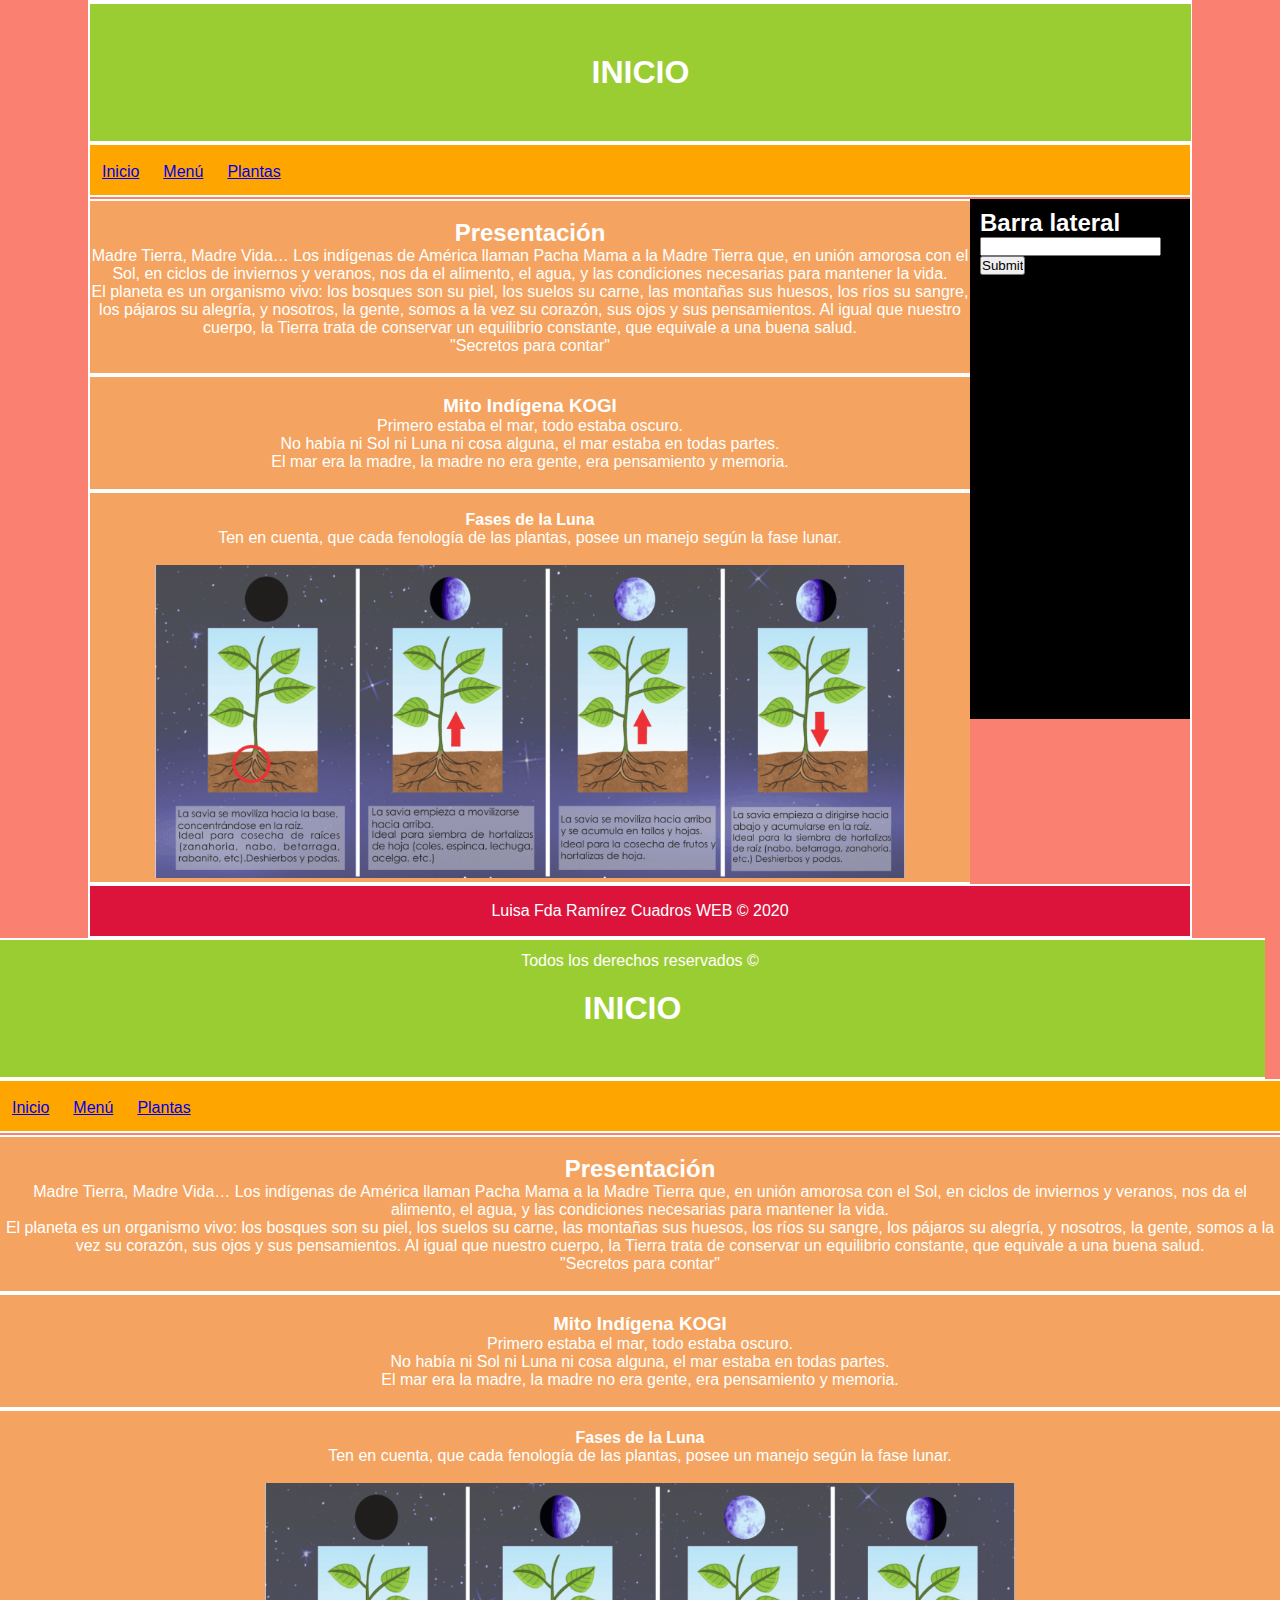
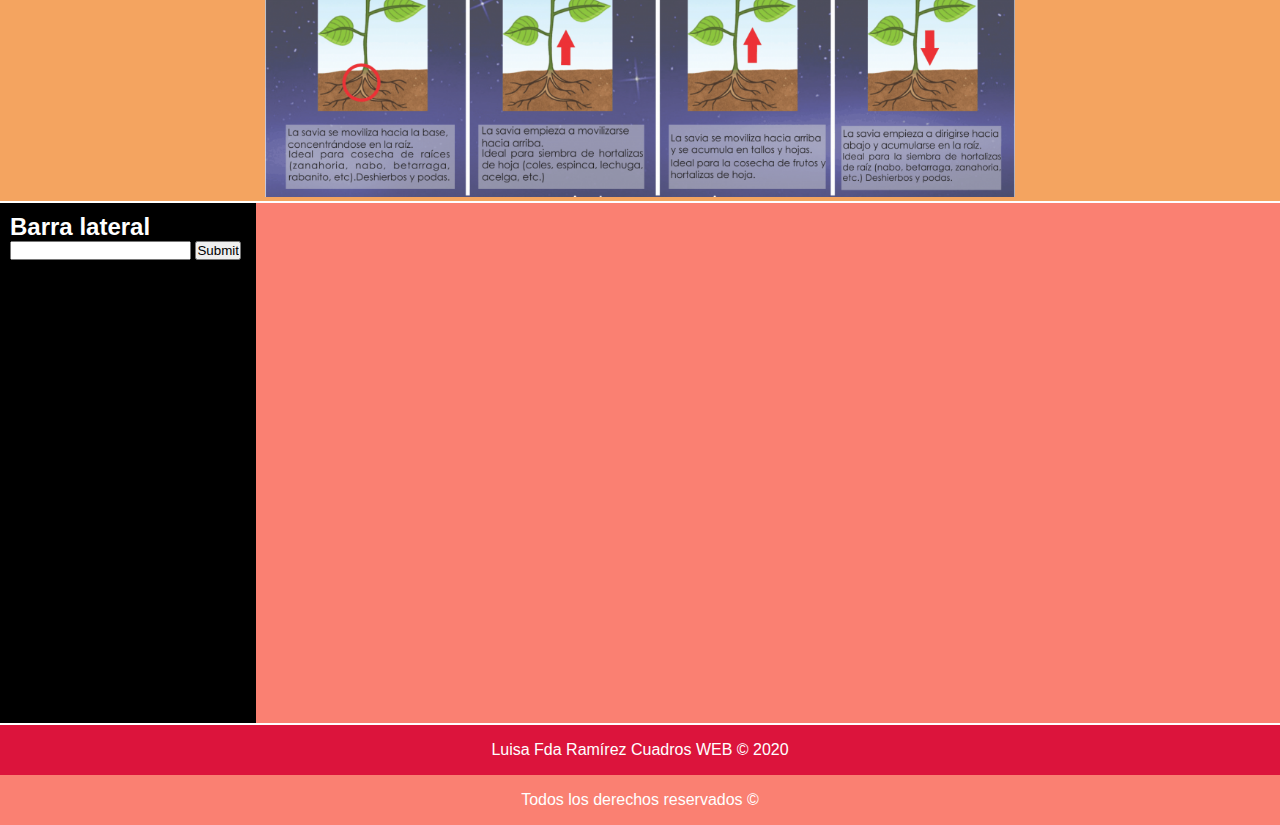
<file: index.html>
<!DOCTYPE html>
<html>

<head>
    <meta charset="utf-8" />
    <title>INICIO</title>
    <link rel="stylesheet" href="estilos.css" />

    <body>

        <div id="container">

            <header>
                <h1>INICIO</h1>
            </header>

            <nav>

                <ul>
                    <li>
                        <a href="index.html">Inicio</a>
                    </li>
                    <li>
                        <a href="menu.html">Menú</a>
                    </li>
                    <li>
                        <a href="plantas.html">Plantas</a>
                    </li>
                </ul>

            </nav>

            <div class="clearfix"></div>

            <section id="content">
                <article class="article">
                    <br/>
                    <h2>Presentación</h2>
                    <p> Madre Tierra, Madre Vida… Los indígenas de América llaman Pacha Mama a la Madre Tierra que, en unión amorosa con el Sol, en ciclos de inviernos y veranos, nos da el alimento, el agua, y las condiciones necesarias para mantener la vida.
                        <br/> El planeta es un organismo vivo: los bosques son su piel, los suelos su carne, las montañas sus huesos, los ríos su sangre, los pájaros su alegría, y nosotros, la gente, somos a la vez su corazón, sus ojos y sus pensamientos.
                        Al igual que nuestro cuerpo, la Tierra trata de conservar un equilibrio constante, que equivale a una buena salud.
                        <br/> "Secretos para contar"
                        <br/>
                        <br/>
                    </p>
                </article>

                <article class="article">
                    <br/>
                    <h3>Mito Indígena KOGI </h3>
                    <p>
                        Primero estaba el mar, todo estaba oscuro. <br/> No había ni Sol ni Luna ni cosa alguna, el mar estaba en todas partes.<br/> El mar era la madre, la madre no era gente, era pensamiento y memoria.<br/>
                    </p>
                    <br/>
                </article>

                <article class="article">
                    <br/>
                    <h4>Fases de la Luna</h4>
                    <p>Ten en cuenta, que cada fenología de las plantas, posee un manejo según la fase lunar.</p> <br/>
                    <img width="750px" alt="esto es una imágen" src="Img/FaseLunar.jpg">
                    <br/>
                </article>
            </section>

            <aside>
                <h2>Barra lateral</h2>
                <form>
                    <input type="text">
                    <input type="submit">
                </form>
            </aside>

            <div class="clearfix"></div>

            <footer>
                Luisa Fda Ramírez Cuadros WEB &copy; 2020 <br/> Todos los derechos reservados &#169;
                <br/>
            </footer>

        </div>

    </body>

</head>

</html>

<!DOCTYPE html>
<html>

<head>
    <meta charset="utf-8" />
    <title>INICIO</title>
    <link rel="stylesheet" href="estilos.css" />

    <body>

        <div class="container">

            <header>
                <h1>INICIO</h1>
            </header>

            <nav>

                <ul>
                    <li>
                        <a href="index.html">Inicio</a>
                    </li>
                    <li>
                        <a href="menu.html">Menú</a>
                    </li>
                    <li>
                        <a href="plantas.html">Plantas</a>
                    </li>
                </ul>

            </nav>

            <div class="clearfix"></div>

            <section class="content">
                <article class="article">
                    <br/>
                    <h2>Presentación</h2>
                    <p> Madre Tierra, Madre Vida… Los indígenas de América llaman Pacha Mama a la Madre Tierra que, en unión amorosa con el Sol, en ciclos de inviernos y veranos, nos da el alimento, el agua, y las condiciones necesarias para mantener la vida.
                        <br/> El planeta es un organismo vivo: los bosques son su piel, los suelos su carne, las montañas sus huesos, los ríos su sangre, los pájaros su alegría, y nosotros, la gente, somos a la vez su corazón, sus ojos y sus pensamientos.
                        Al igual que nuestro cuerpo, la Tierra trata de conservar un equilibrio constante, que equivale a una buena salud.
                        <br/> "Secretos para contar"
                        <br/>
                        <br/>
                    </p>
                </article>

                <article class="article">
                    <br/>
                    <h3>Mito Indígena KOGI </h3>
                    <p>
                        Primero estaba el mar, todo estaba oscuro. <br/> No había ni Sol ni Luna ni cosa alguna, el mar estaba en todas partes.<br/> El mar era la madre, la madre no era gente, era pensamiento y memoria.<br/>
                    </p>
                    <br/>
                </article>

                <article class="article">
                    <br/>
                    <h4>Fases de la Luna</h4>
                    <p>Ten en cuenta, que cada fenología de las plantas, posee un manejo según la fase lunar.</p> <br/>
                    <img width="750px" alt="esto es una imágen" src="Img/FaseLunar.jpg">
                    <br/>
                </article>
            </section>

            <aside>
                <h2>Barra lateral</h2>
                <form>
                    <input type="text">
                    <input type="submit">
                </form>
            </aside>

            <div class="clearfix"></div>

            <footer>
                Luisa Fda Ramírez Cuadros WEB &copy; 2020 <br/> Todos los derechos reservados &#169;
                <br/>
            </footer>

        </div>

    </body>

</head>

</html>
</file>
<file: estilos.css>
* {
    margin: 0px;
    padding: 0px;
}

body {
    background: salmon;
    font-family: Arial, Helvetica, sans-serif;
}

#container {
    width: 1100px;
    margin: 0px auto;
    border: 2px solid white;
}

#content {
    float: left;
    width: 80%;
    background: salmon;
    min-height: 500px;
}

header {
    background: yellowgreen;
    color: white;
    height: calc(100px - 100%);
    width: 91%;
    margin: 0px;
    text-align: center;
    border-bottom: 2px solid white;
    border-top: 2px solid white;
    padding: 50px;
}

nav {
    background: orange;
    height: 50px;
    border-bottom: 2px solid white;
    border-top: 2px solid white;
}

nav ul li {
    float: left;
    list-style: none;
    margin: 12px;
    line-height: 30px;
}

.clearfix {
    clear: both;
}

.article {
    text-align: center;
    background: sandybrown;
    border-bottom: 2px solid white;
    border-top: 2px solid white;
    color: white;
}

aside {
    background: black;
    color: white;
    float: left;
    width: calc(20% - 20px);
    min-height: 500px;
    padding: 10px;
}

footer {
    background: crimson;
    color: white;
    border-top: 2px solid white;
    text-align: center;
    height: 50px;
    line-height: 50px;
}
</file>
